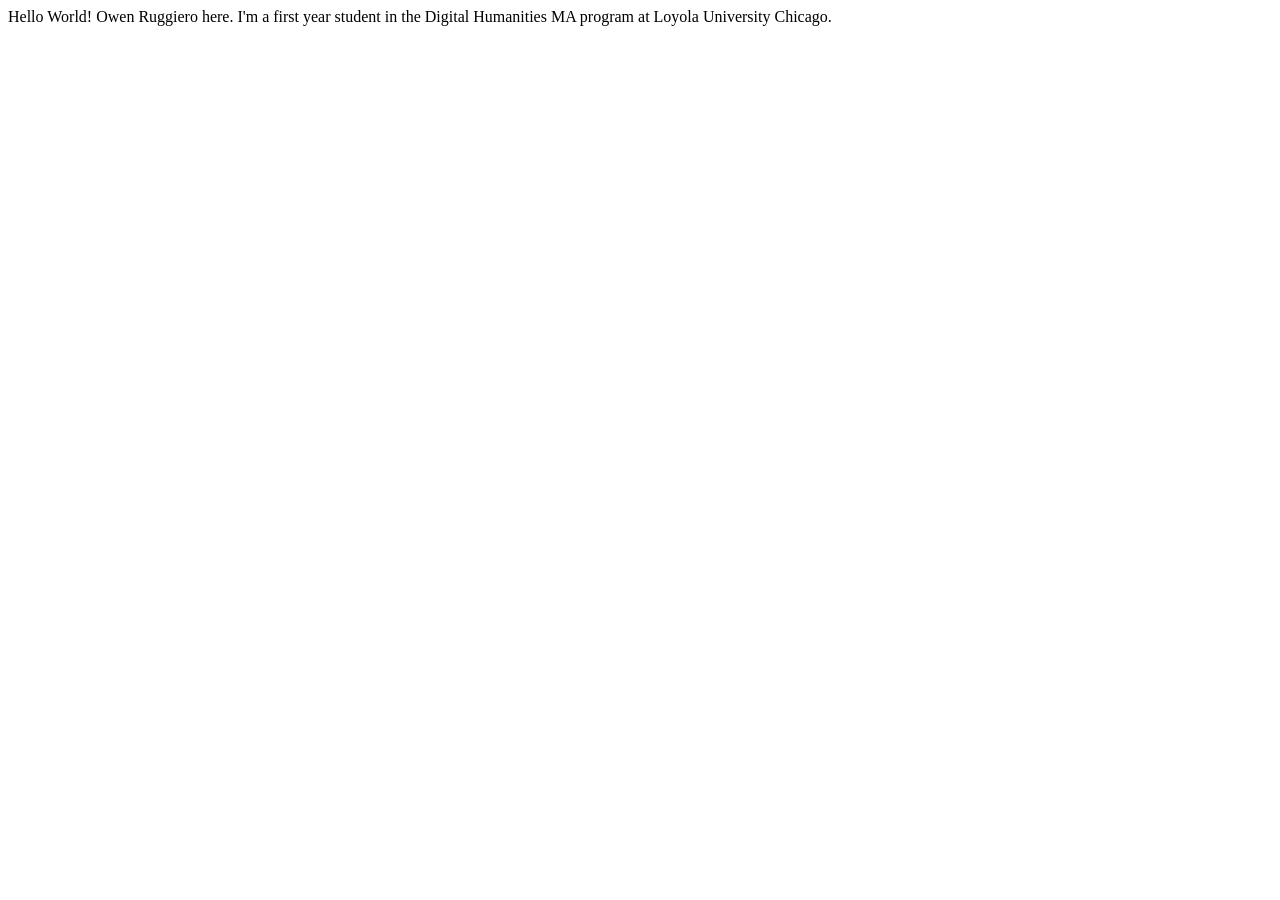
<file: helloworld.html>
<!doctype html>
<html dir="ltr" lang="en-US">

<head>
    <title>Hello World!</title>
</head>

<body>
    Hello World!
    Owen Ruggiero here. I'm a first year student in the Digital Humanities MA program at Loyola University Chicago.
</body>
</html>
</file>
